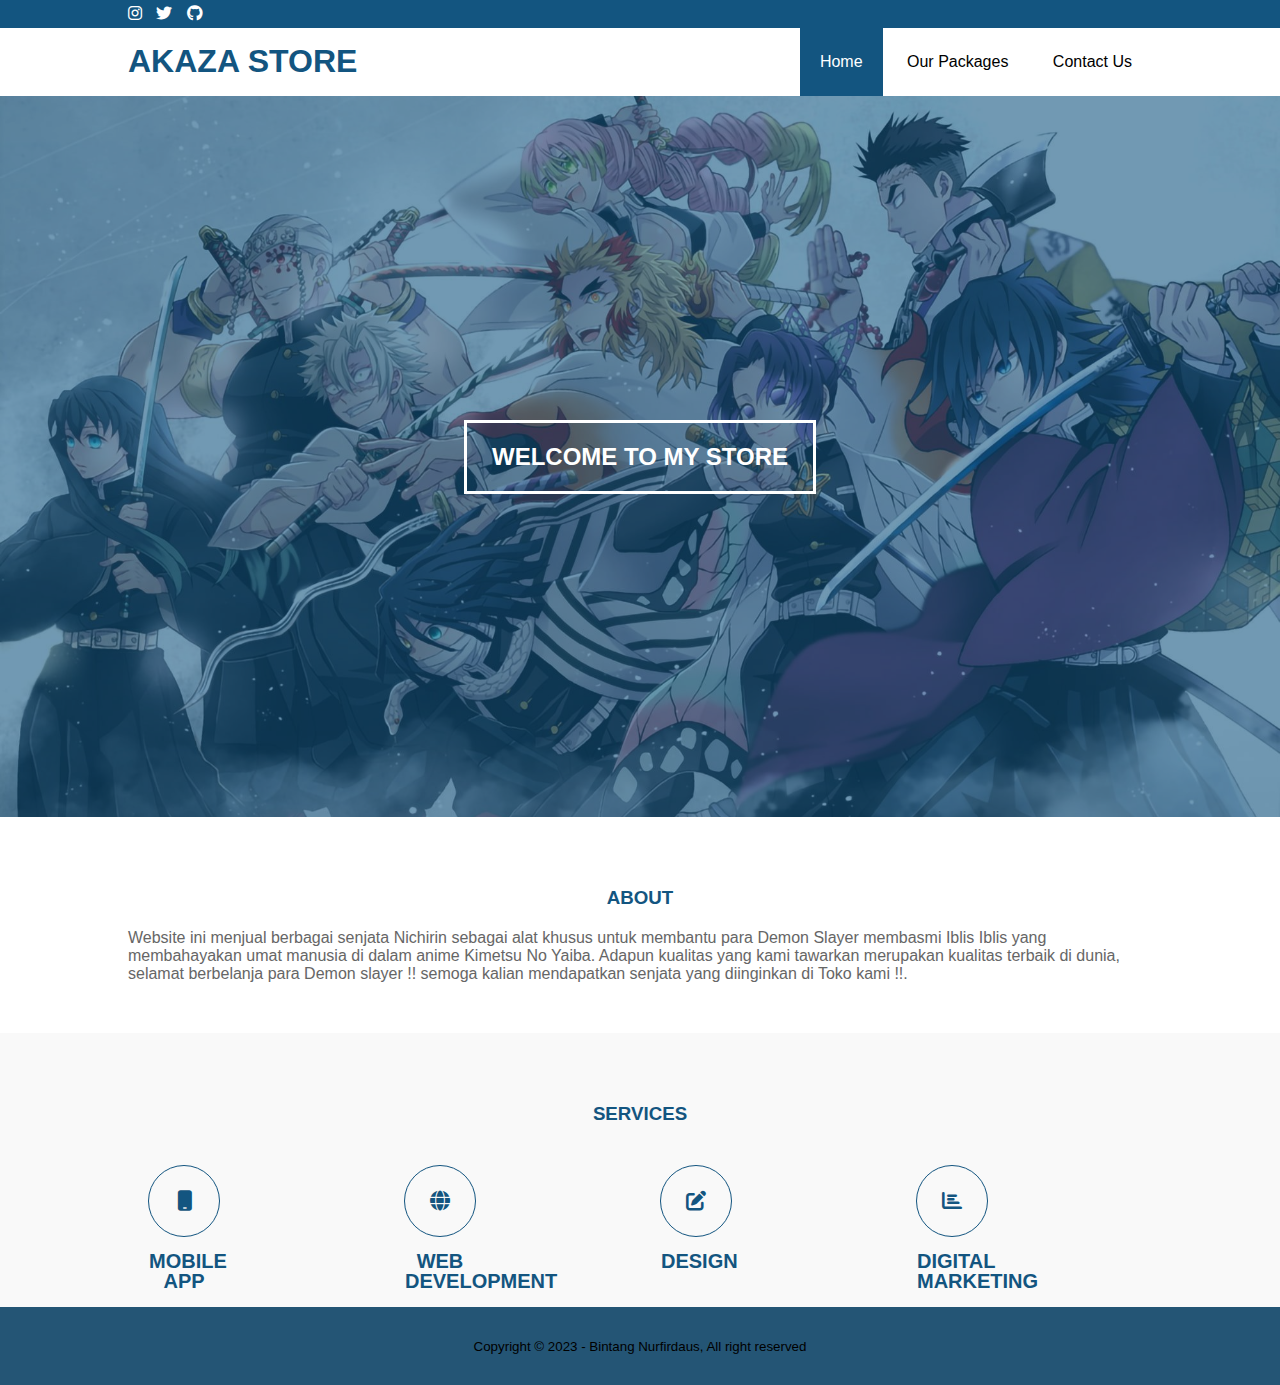
<file: index.html>
<!DOCTYPE html>
<html lang="en">
<head>
    <meta charset="UTF-8">
    <meta http-equiv="X-UA-Compatible" content="IE=edge">
    <meta name="viewport" content="width=device-width, initial-scale=1.0">
    <title>E-Groceries</title>
    <link rel="stylesheet" type="text/css" href="CSS/index.css">
    <link rel="stylesheet" type="text/css" href="https://cdnjs.cloudflare.com/ajax/libs/font-awesome/6.4.0/css/all.min.css">
</head>
<body>
    <!-- header -->
    <div class="medsos">
        <div class="container">
            <ul>
                <li><a class="fab fa-instagram" href="https://www.instagram.com/bintangns22_/"target="_blank"></a></li>
                <li><a class="fab fa-twitter" href="https://twitter.com/yourhighness220"target="_blank"></a></li>
                <li><a class="fab fa-github" href="https://github.com/Akaza22"target="_blank"></a></li>
            </ul>
        </div>
    </div>
    <header>
        <div class="container">
            <h1><a href="index.html">AKAZA STORE</a></h1>
            <ul>
                <li class="active"><a href="index.html">Home</a></li>
                <li><a href="product.html">Our Packages</a></li>
                <li><a href="contact.html">Contact Us</a></li>
            </ul>
        </div>
    </header>
    <!-- end header -->
    <!-- Banner -->
    <section class="banner">
        <h2>WELCOME TO MY STORE</h2>
    </section>
    <!-- end banner -->
    <!-- about -->
    <section class="about">
        <div class="container">
            <h3>ABOUT</h3>
            <p>Website ini menjual berbagai senjata Nichirin sebagai alat khusus untuk 
                membantu para Demon Slayer membasmi Iblis Iblis yang
                membahayakan umat manusia di dalam anime Kimetsu No Yaiba. Adapun kualitas yang
                kami tawarkan merupakan kualitas terbaik di dunia, selamat berbelanja para Demon slayer !! semoga
                kalian mendapatkan senjata yang diinginkan di Toko kami !!.
            </p>
        </div>
    </section>
    <!-- end about -->
    <!-- Services -->
    <section class="services">
        <div class="container">
            <h3>SERVICES</h3>
            <div class="box">
                <div class="col-4">
                    <div class="icon">
                        <i class="fa-solid fa-mobile"></i>
                        <h4>MOBILE APP</h4>
                    </div>
                </div>
                <div class="col-4">
                    <div class="icon">
                        <i class="fa-solid fa-globe"></i>
                        <h4>WEB DEVELOPMENT</h4>
                    </div>
                </div>
                <div class="col-4">
                    <div class="icon">
                        <i class="fa-solid fa-edit"></i>
                        <h4>DESIGN</h4>
                    </div>
                </div>
                <div class="col-4">
                    <div class="icon">
                        <i class="fa-solid fa-chart-bar"></i>
                        <h4>DIGITAL MARKETING</h4>
                    </div>
                </div>
            </div>
        </div>
    </section>
    <!-- End Services -->
    <script src="index.js"></script>
    <!-- Footer -->
    <footer>
        <div class="container">
            <small>Copyright &copy; 2023 -  Bintang Nurfirdaus, All right reserved</small>
        </div>
    </footer>
    <!-- End Footer -->
    
</body>
</html>
</file>
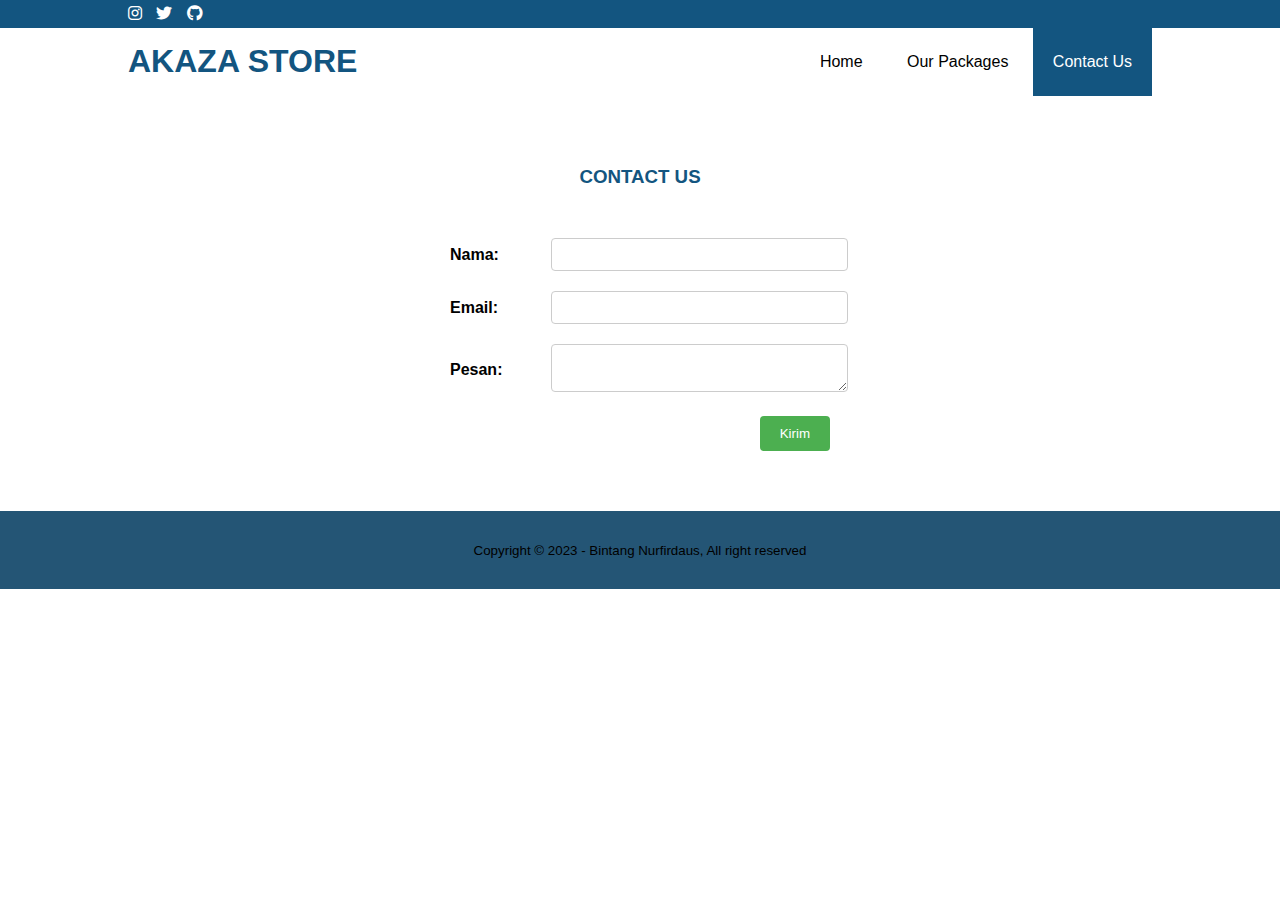
<file: contact.html>
<!DOCTYPE html>
<html lang="en">
<head>
    <meta charset="UTF-8">
    <meta http-equiv="X-UA-Compatible" content="IE=edge">
    <meta name="viewport" content="width=device-width, initial-scale=1.0">
    <title>E-Groceries</title>
    <link rel="stylesheet" type="text/css" href="CSS/index.css">
    <link rel="stylesheet" type="text/css" href="https://cdnjs.cloudflare.com/ajax/libs/font-awesome/6.4.0/css/all.min.css">
</head>
<body>
    <!-- header -->
    <div class="medsos">
        <div class="container">
            <ul>
                <li><a href="#"></a><i class="fab fa-instagram"></i></li>
                <li><a href="#"></a><i class="fab fa-twitter"></i></li>
                <li><a href="#"></a><i class="fab fa-github"></i></li>
            </ul>
        </div>
    </div>
    <header>
        <div class="container">
            <h1><a href="index.html">AKAZA STORE</a></h1>
            <ul>
                <li><a href="index.html">Home</a></li>
                <li><a href="product.html">Our Packages</a></li>
                <li class="active"><a href="contact.html">Contact Us</a></li>
            </ul>
        </div>
    </header>
    <!-- end header -->
   
    <!-- about -->
    <section class="about">
        <div class="container">
            <h3>CONTACT US</h3>
            <form id="contactForm">
                <table>
                  <tr>
                    <td><label for="name">Nama:</label></td>
                    <td><input type="text" id="name" name="name" required></td>
                  </tr>
                  <tr>
                    <td><label for="email">Email:</label></td>
                    <td><input type="email" id="email" name="email" required></td>
                  </tr>
                  <tr>
                    <td><label for="message">Pesan:</label></td>
                    <td><textarea id="message" name="message" required></textarea></td>
                  </tr>
                  <tr>
                    <td colspan="2" class="submit-row"><button type="submit">Kirim</button></td>
                  </tr>
                </table>
              </form>
              
        </div>
    </section>
    <!-- end about -->
    <script src="contact.js"></script>
    <!-- Footer -->
    <footer>
        <div class="container">
            <small>Copyright &copy; 2023 -  Bintang Nurfirdaus, All right reserved</small>
        </div>
    </footer>
    <!-- End Footer -->
    
</body>
</html>
</file>
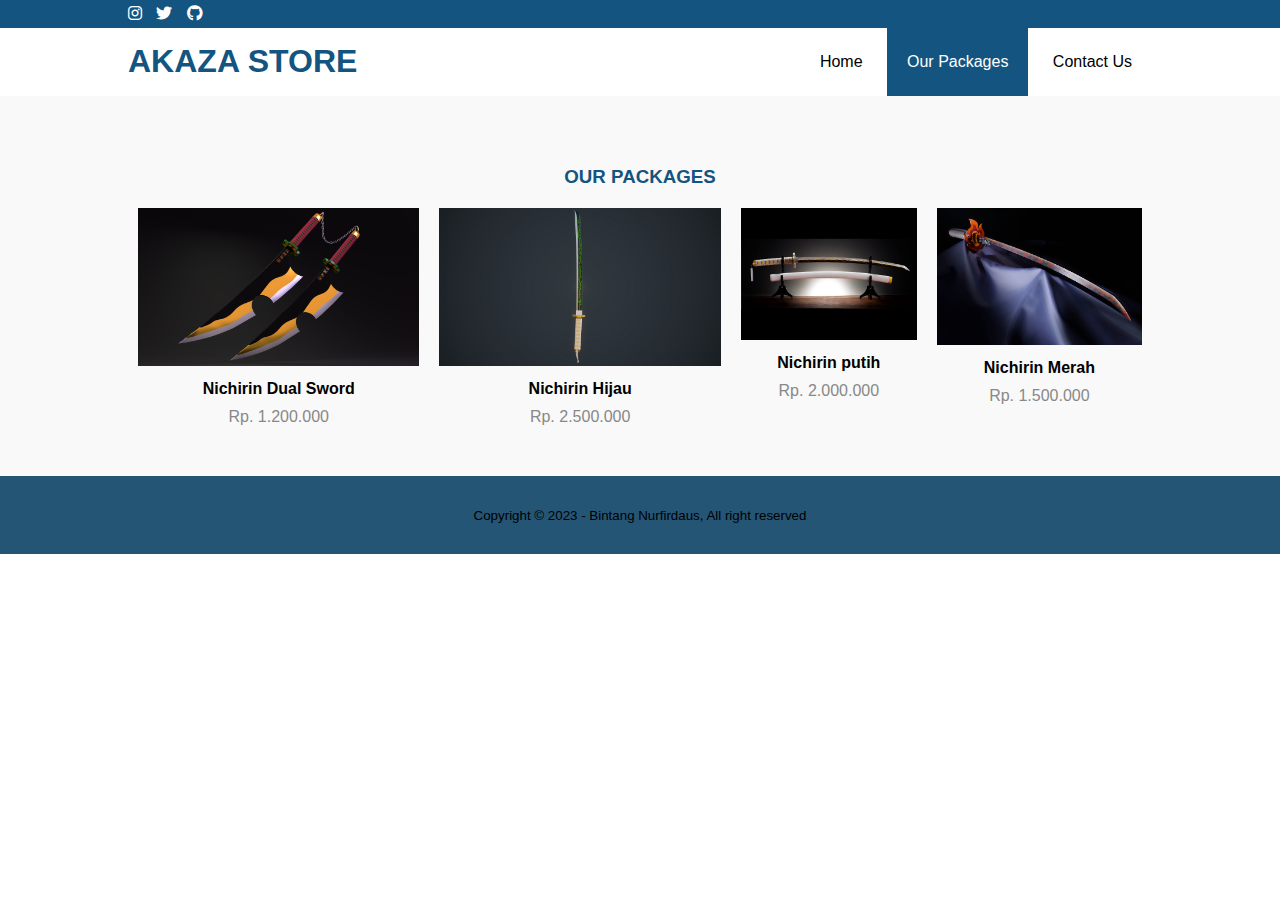
<file: product.html>
<!DOCTYPE html>
<html lang="en">
<head>
    <meta charset="UTF-8">
    <meta http-equiv="X-UA-Compatible" content="IE=edge">
    <meta name="viewport" content="width=device-width, initial-scale=1.0">
    <title>E-Groceries</title>
    <link rel="stylesheet" type="text/css" href="CSS/index.css">
    <link rel="stylesheet" type="text/css" href="https://cdnjs.cloudflare.com/ajax/libs/font-awesome/6.4.0/css/all.min.css">
</head>
<body>
    <!-- header -->
    <div class="medsos">
        <div class="container">
            <ul>
                <li><a href="#"></a><i class="fab fa-instagram"></i></li>
                <li><a href="#"></a><i class="fab fa-twitter"></i></li>
                <li><a href="#"></a><i class="fab fa-github"></i></li>
            </ul>
        </div>
    </div>
    <header>
        <div class="container">
            <h1><a href="index.html">AKAZA STORE</a></h1>
            <ul>
                <li><a href="index.html">Home</a></li>
                <li class="active"><a href="product.html">Our Packages</a></li>
                <li><a href="contact.html">Contact Us</a></li>
            </ul>
        </div>
    </header>
    <!-- end header -->
    <!-- Services -->
    <section class="services">
        <div class="container">
            <h3>OUR PACKAGES</h3>
            <ul class="product-list">
                <li class="product-item">
                  <img src="Asset/dual sword.jpg" alt="Produk 1">
                  <h4>Nichirin Dual Sword</h4>
                  <p>Rp. 1.200.000</p>
                </li>
                <li class="product-item">
                  <img src="Asset/nichirin hijau.jpg" alt="Produk 2">
                  <h4>Nichirin Hijau</h4>
                  <p>Rp. 2.500.000</p>
                </li>
                <li class="product-item">
                    <img src="Asset/nichirin putih.jpg" alt="Produk 2">
                    <h4>Nichirin putih</h4>
                    <p>Rp. 2.000.000 </p>
                </li>
                <li class="product-item">
                    <img src="Asset/nichirin rengoku.jpg" alt="Produk 2">
                    <h4>Nichirin Merah</h4>
                    <p>Rp. 1.500.000</p>
                </li>
            </ul>                              
        </div>
    </section>
    <!-- End Services -->
    <script src="index.js"></script>

    <!-- Footer -->
    <footer>
        <div class="container">
            <small>Copyright &copy; 2023 -  Bintang Nurfirdaus, All right reserved</small>
        </div>
    </footer>
    <!-- End Footer -->
    
</body>
</html>
</file>
<file: CSS/index.css>
*{
    padding: 0;
    margin: 0;
    font-family: sans-serif;
}
a{
    color: inherit;
    text-decoration: none;
}
.medsos{
    padding: 5px 0;
    background-color: #135580;
}

.medsos ul li{
    display: inline-block;
    color: #fff;
    margin-right: 10px;
}

.container{
    width: 80%;
    margin: 0 auto;
}

.container:after{
    content: ' ';
    display: block;
    clear: both;
}

header{
    
}

header h1{
    float: left;
    padding: 15px 0;
    color: #135580;
}

header ul{
    float: right;
}

header ul li{
    display: inline-block;
}

header ul li a{
    padding: 25px 20px;
    display: inline-block;
}

header ul li a:hover{
    background-color: #135580;
    color: #fff;
}

.active{
    background-color: #135580;
    color: #fff;
}

.banner{
    height: 69vh;
    background-image: url(../Asset/Banner.jpg);
    background-size: cover;
    position: relative;
    display: flex;
    justify-content: center;
    align-items: center;
}

.banner:after{
    content: ' ';
    display: block;
    position: absolute;
    top: 0;
    left: 0;
    right: 0;
    bottom: 0;
    background-color: rgba(19, 85, 128, .6);
}

.banner h2{
    color: #fff;
    z-index: 1;
    padding: 20px 25px;
    border: 3px solid #fff;
}

section{
    padding: 50px 0;
}

section h3{
    text-align: center;
    padding: 20px 0;
    color: #135580;
}
.about p{
    color: #666;
    word-spacing:normal
}

.contact{
    background-color: #135580;
}

footer{
    padding: 30px 0;
    background-color: #245575 ;
    text-align: center;
}

.services{
    background-color: #f9f9f9;
}

.box{
    color: #135580;
}
.box:after{
    content: " ";
    display: block;
    clear: both;
}

.box .col-4{
    width: 25%;
    padding: 20px;
    box-sizing: border-box;
    text-align: center;
    float: left;
}
.box .col-4 h4{
    line-height: 1;
    margin-top: 15px;
    
}
.icon{
    width: 70px;
    height: 70px;
    border: 1px solid;
    border-radius: 50%;
    text-align: center;
    line-height: 70px;
    font-size: 20px;
    margin-right: 0 auto;
    
}

.product-list {
    display: flex;
    justify-content: center;
    list-style: none;
    padding: 0;
  }
  
  .product-item {
    text-align: center;
    margin: 0 10px;
  }
  
  .product-item img {
    max-width: 100%;
    height: auto;
  }
  
  .product-item h4 {
    margin: 10px 0;
  }
  
  .product-item p {
    color: #888;
  }

  form {
    display: flex;
    justify-content: center;
  }
  
  table {
    border-collapse: collapse;
    width: 400px;
    margin-top: 20px;
  }
  
  td {
    padding: 10px;
  }
  
  label {
    font-weight: bold;
  }
  
  input[type="text"],
  input[type="email"],
  textarea {
    width: 100%;
    padding: 8px;
    border: 1px solid #ccc;
    border-radius: 4px;
  }
  
  button[type="submit"] {
    padding: 10px 20px;
    background-color: #4CAF50;
    color: white;
    border: none;
    border-radius: 4px;
    cursor: pointer;
  }
  
  .submit-row {
    text-align: right;
  }
</file>
